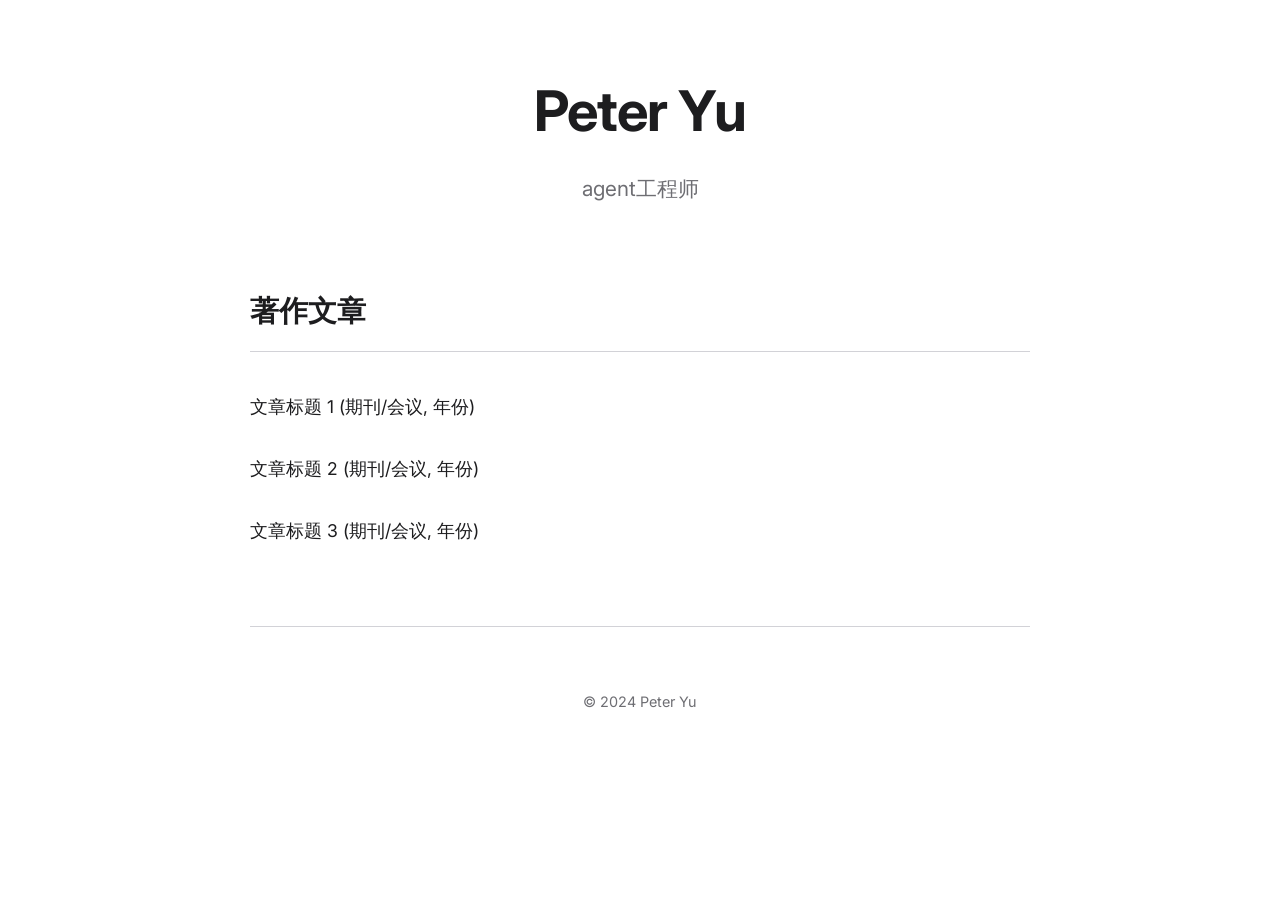
<file: index.html>
<!DOCTYPE html>
<html lang="zh-CN">
<head>
    <meta charset="UTF-8">
    <meta name="viewport" content="width=device-width, initial-scale=1.0">
    <title>Peter Yu's Blog</title>
    <link rel="preconnect" href="https://fonts.googleapis.com">
    <link rel="preconnect" href="https://fonts.gstatic.com" crossorigin>
    <link href="https://fonts.googleapis.com/css2?family=Inter:wght@400;700&family=Lora:ital,wght@0,400;0,700;1,400&display=swap" rel="stylesheet">
    <link rel="stylesheet" href="style.css">
</head>
<body>
    <div class="container">
        <header>
            <h1>Peter Yu</h1>
            <p>agent工程师</p>
    </header>
    <main>
        <h2>著作文章</h2>
        <ul>
            <li><a href="#">文章标题 1 (期刊/会议, 年份)</a></li>
                <li><a href="#">文章标题 2 (期刊/会议, 年份)</a></li>
                <li><a href="#">文章标题 3 (期刊/会议, 年份)</a></li>
            </ul>
    </main>
    <footer>
        <p>&copy; 2024 Peter Yu</p>
    </footer>
    </div>
</body>
</html>
</file>
<file: style.css>
:root {
    --bg-color: #ffffff;
    --text-color: #1d1d1f;
    --secondary-text-color: #6e6e73;
    --divider-color: #d2d2d7;
    --card-bg-color: #f5f5f7;
    --shadow-color: rgba(0, 0, 0, 0.04);
}

body {
    font-family: 'Inter', -apple-system, BlinkMacSystemFont, "Segoe UI", Roboto, Helvetica, Arial, sans-serif;
    line-height: 1.7;
    margin: 0;
    padding: 4rem 2rem;
    background-color: var(--bg-color);
    color: var(--text-color);
    display: flex;
    justify-content: center;
    -webkit-font-smoothing: antialiased;
    -moz-osx-font-smoothing: grayscale;
}

.container {
    width: 100%;
    max-width: 780px;
}

header {
    text-align: center;
    margin-bottom: 5rem;
}

header h1 {
    font-size: 3.5em;
    margin: 0;
    font-weight: 700;
    letter-spacing: -0.02em;
}

header p {
    margin-top: 0.75rem;
    font-size: 1.3em;
    color: var(--secondary-text-color);
    font-weight: 400;
}

main {
    background-color: var(--bg-color);
    border-radius: 16px;
    padding: 0;
}

h2 {
    font-size: 1.8em;
    font-weight: 700;
    padding-bottom: 1rem;
    margin-bottom: 2.5rem;
    color: var(--text-color);
    border-bottom: 1px solid var(--divider-color);
}

ul {
    list-style: none;
    padding: 0;
}

ul li {
    margin-bottom: 2rem;
    transition: transform 0.3s cubic-bezier(0.25, 0.46, 0.45, 0.94);
}

ul li:hover {
    transform: translateX(4px);
}

ul li a {
    text-decoration: none;
    color: var(--text-color);
    font-weight: 400;
    font-size: 1.1em;
    transition: color 0.3s ease;
}

ul li a:hover {
    color: var(--secondary-text-color);
}

footer {
    text-align: center;
    padding: 3rem 0;
    margin-top: 5rem;
    font-size: 0.9em;
    color: var(--secondary-text-color);
    border-top: 1px solid var(--divider-color);
}

@media (max-width: 768px) {
    body {
        padding: 2rem 1rem;
    }
    header h1 {
        font-size: 2.8em;
    }
    header p {
        font-size: 1.1em;
    }
    h2 {
        font-size: 1.5em;
    }
}
</file>
